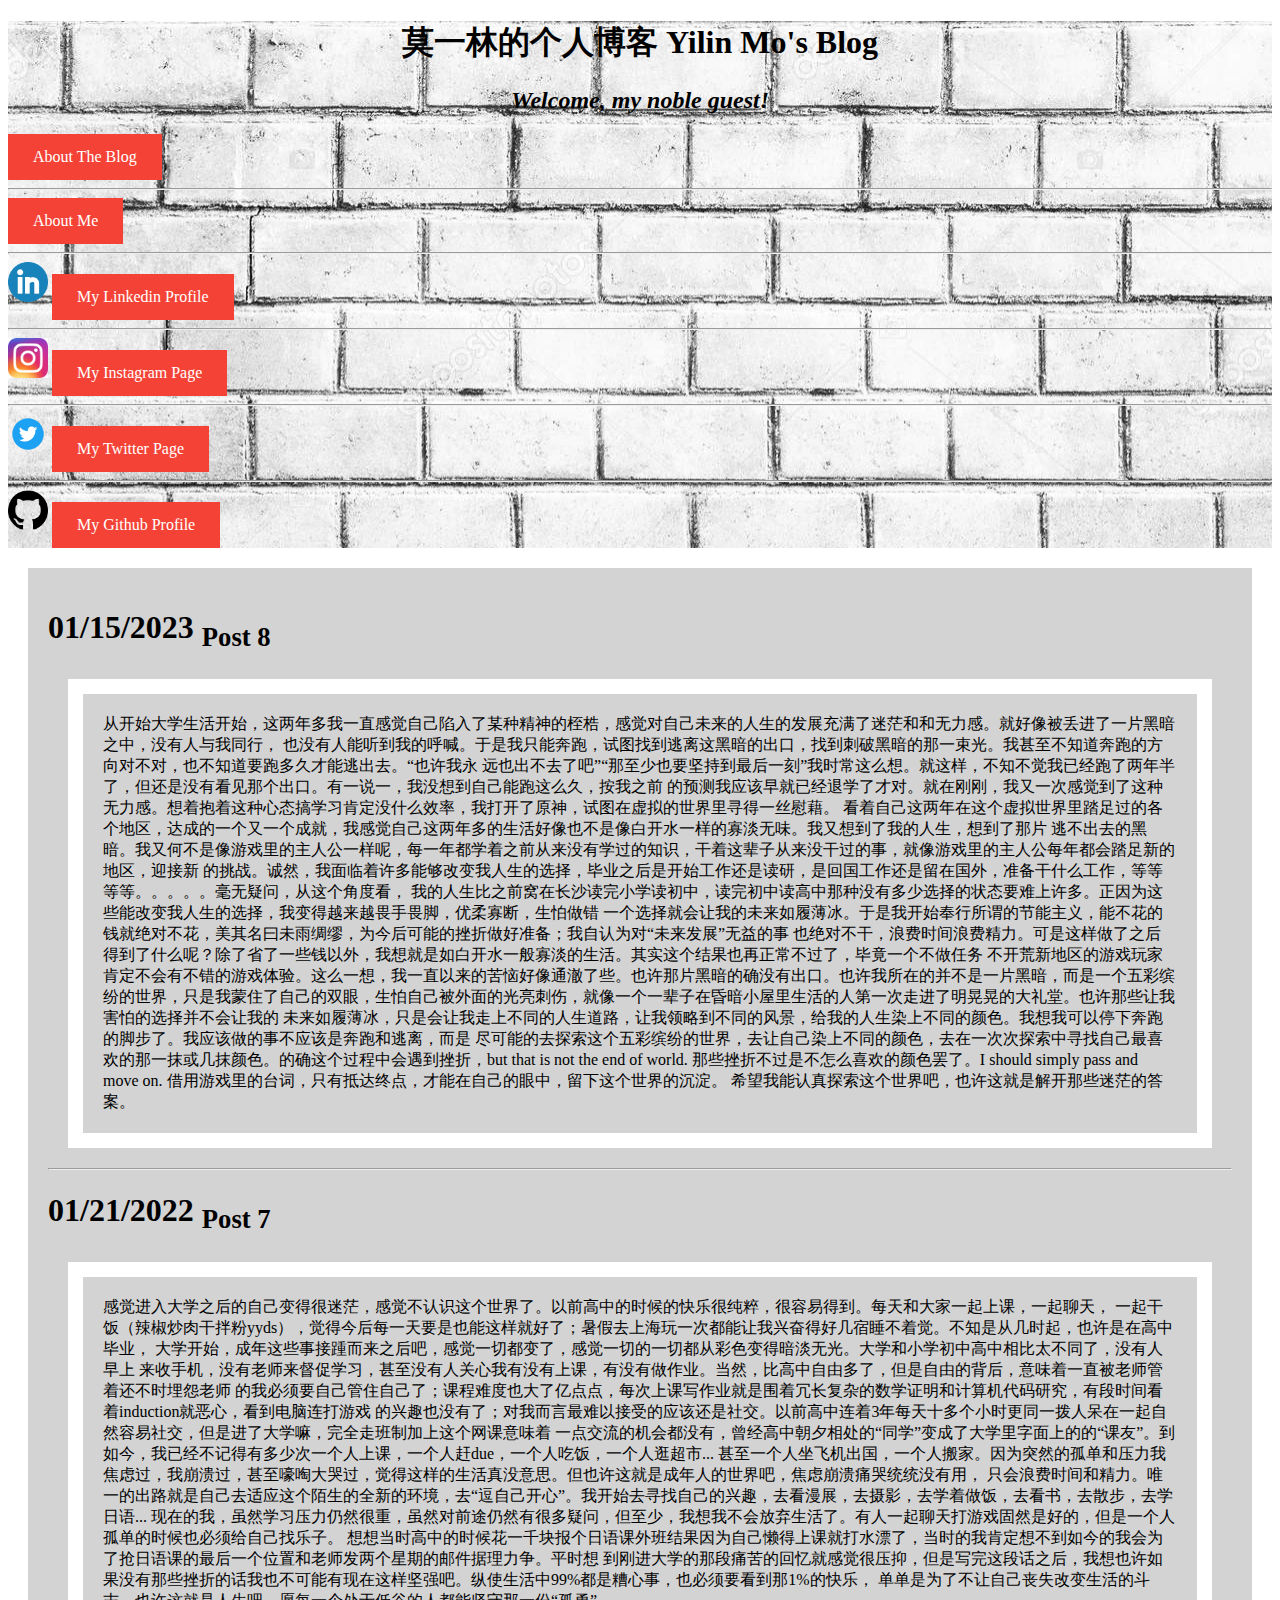
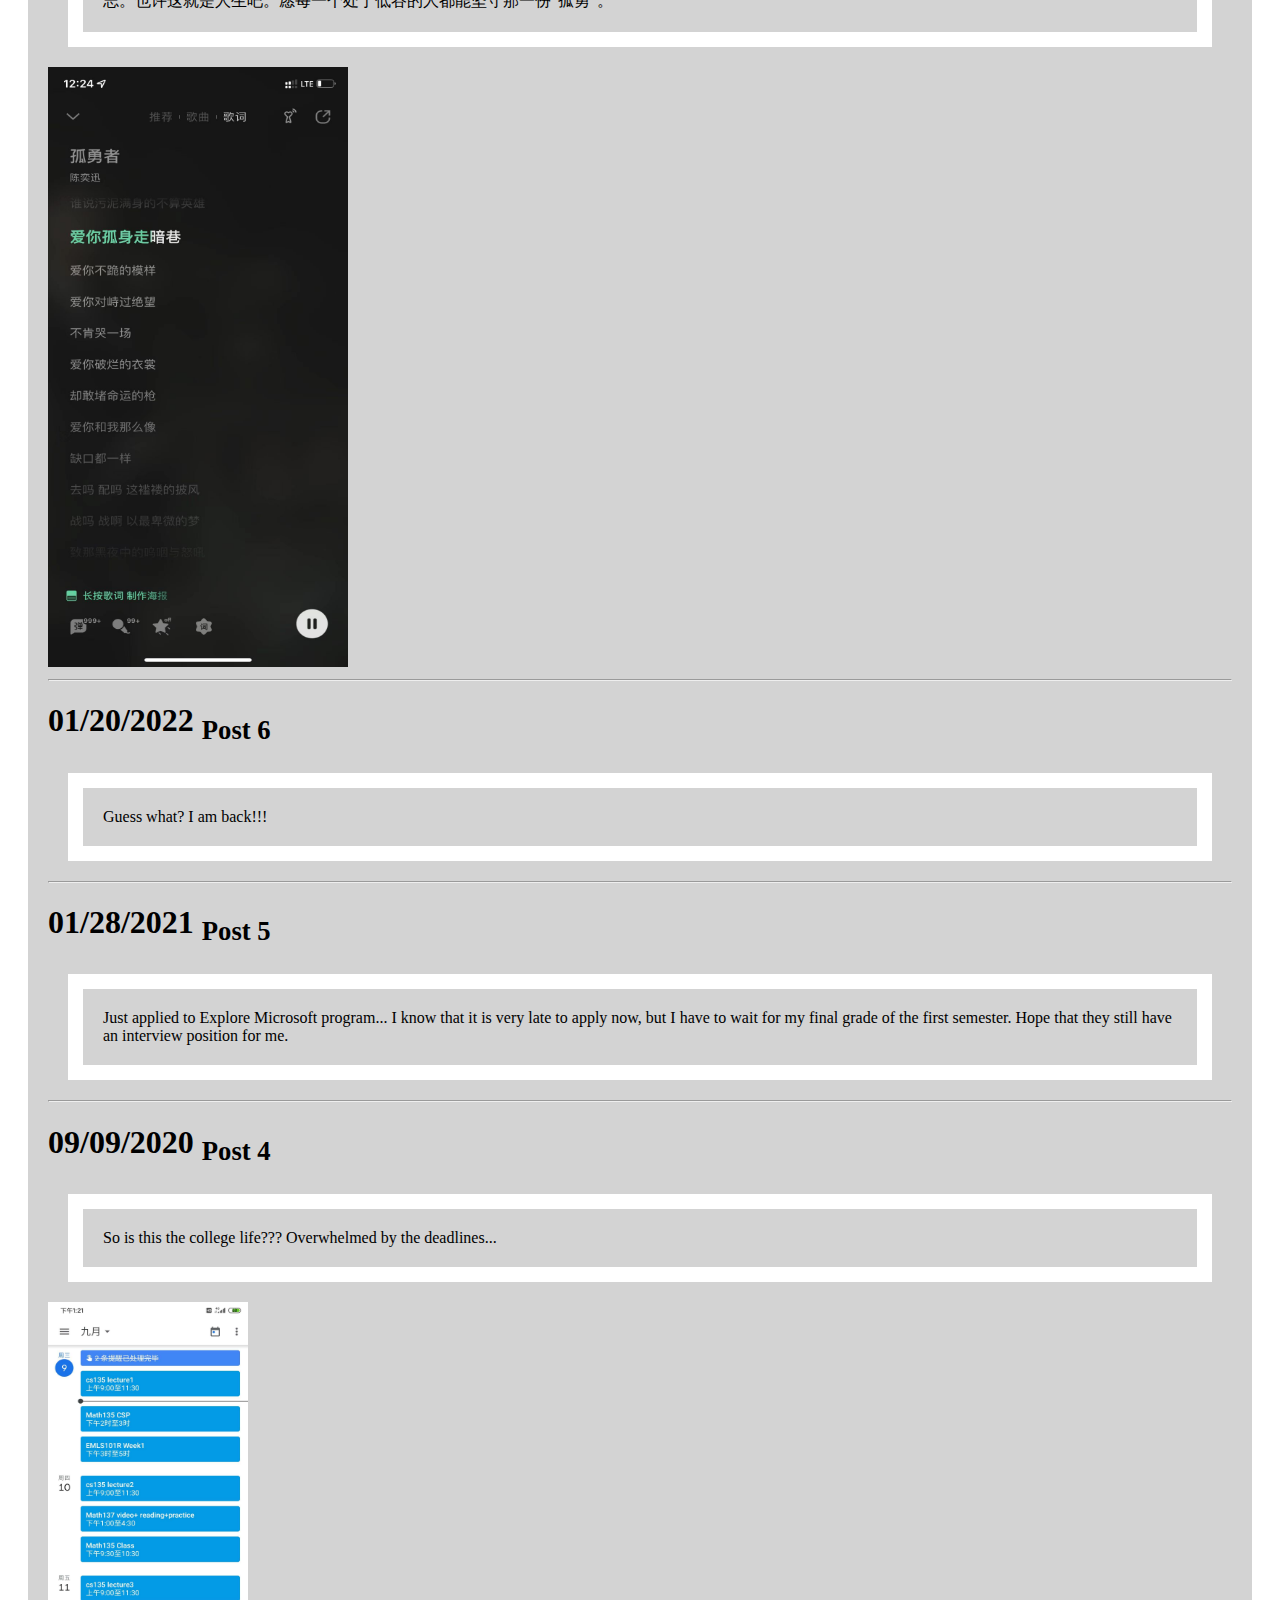
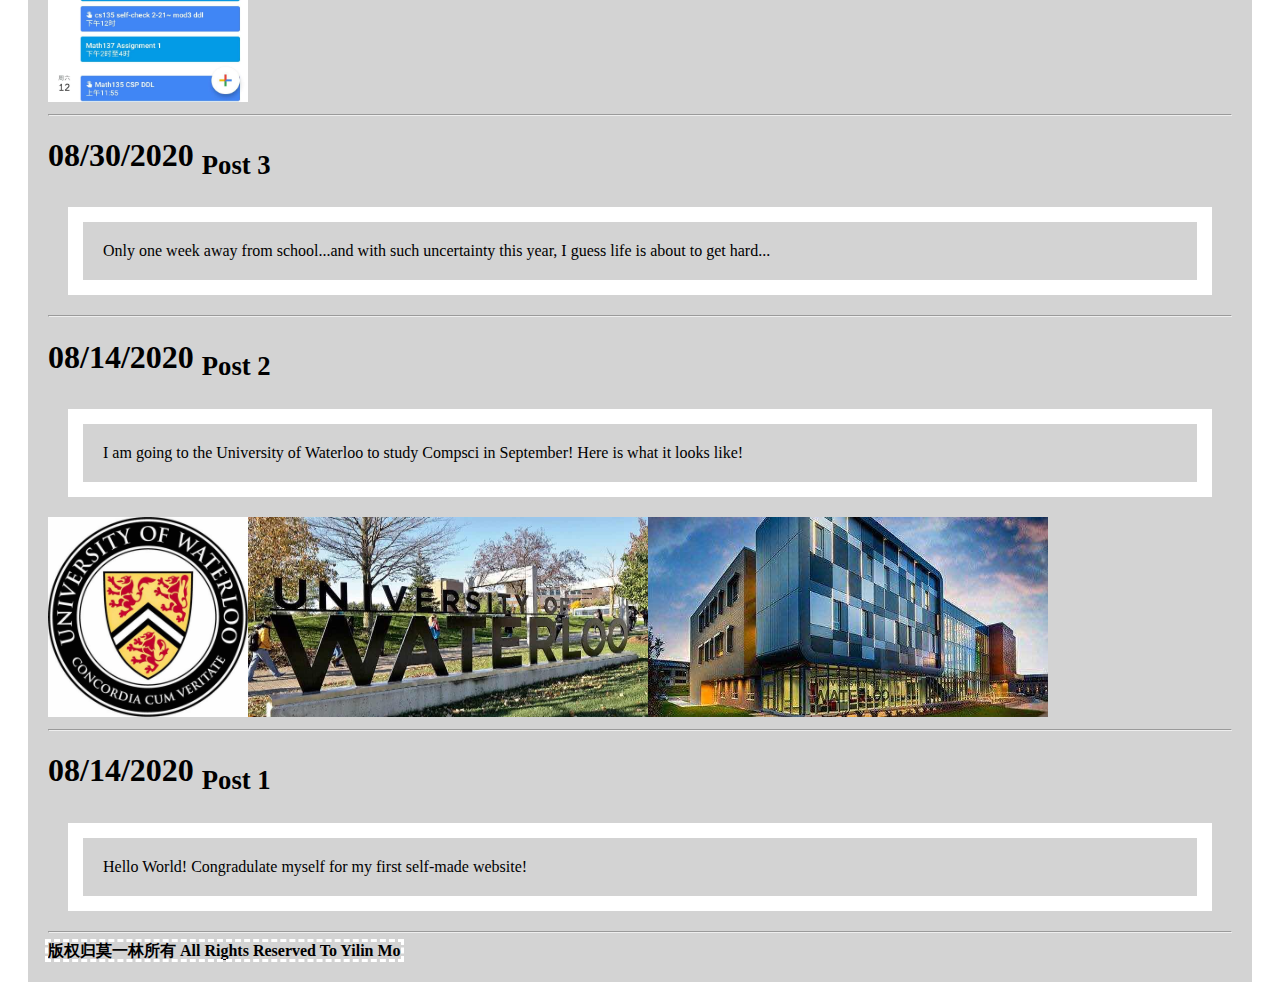
<file: index.html>
<!doctype html>
<html>
<head>
<link rel="stylesheet" href="indexx.css">
<title>莫一林的个人博客</title>
<link href="logo.ico" rel="shortcut icon"  type="image/x-icon" />


<meta charset="utf-8">
</head>
  
<body> 
<header> 
  
<h1 align="Center"> 莫一林的个人博客  Yilin Mo's Blog </h1>
<h2 align="Center"> <i>Welcome, my noble guest!</i> </h2>
     
<li><a class = "web" href="about_web.html" target="_blank">About The Blog</a></li>
<hr/>

<li><a class = "me" href="about_me.html" target="_blank">About Me </a></li>
<hr/>

<li><img src="linkedin.jpg" width="40" height="40"/>
  <a class = "linkedin" href="https://www.linkedin.com/in/yilin-mo-427509172/" target="_blank">My Linkedin Profile </a></li>
  <hr/>
  
<li><img src="instagram.jpg" width="40" height="40"/>
  <a class = "instagram" href="https://www.instagram.com/_epiphany_1021/" target="_blank">My Instagram Page </a></li>
  <hr/>
  
<li><img src="twitter.jpg" width="40" height="40"/>
  <a class = "twitter" href="https://mobile.twitter.com/Michael_Moyilin" target="_blank">My Twitter Page </a></li>
  <hr/>
  
<li><img src="github.jpg" width="40" height="40"/>
  <a class = "github" href="https://github.com/moyilin-michael" target="_blank">My Github Profile </a></li>
      
</header> 

<div id="content">
    <section>
        <h1>01/15/2023 <sub>Post 8<sub>  </h1>
         <p>从开始大学生活开始，这两年多我一直感觉自己陷入了某种精神的桎梏，感觉对自己未来的人生的发展充满了迷茫和和无力感。就好像被丢进了一片黑暗之中，没有人与我同行，
           也没有人能听到我的呼喊。于是我只能奔跑，试图找到逃离这黑暗的出口，找到刺破黑暗的那一束光。我甚至不知道奔跑的方向对不对，也不知道要跑多久才能逃出去。“也许我永
           远也出不去了吧”“那至少也要坚持到最后一刻”我时常这么想。就这样，不知不觉我已经跑了两年半了，但还是没有看见那个出口。有一说一，我没想到自己能跑这么久，按我之前
           的预测我应该早就已经退学了才对。就在刚刚，我又一次感觉到了这种无力感。想着抱着这种心态搞学习肯定没什么效率，我打开了原神，试图在虚拟的世界里寻得一丝慰藉。
           看着自己这两年在这个虚拟世界里踏足过的各个地区，达成的一个又一个成就，我感觉自己这两年多的生活好像也不是像白开水一样的寡淡无味。我又想到了我的人生，想到了那片
           逃不出去的黑暗。我又何不是像游戏里的主人公一样呢，每一年都学着之前从来没有学过的知识，干着这辈子从来没干过的事，就像游戏里的主人公每年都会踏足新的地区，迎接新
           的挑战。诚然，我面临着许多能够改变我人生的选择，毕业之后是开始工作还是读研，是回国工作还是留在国外，准备干什么工作，等等等等。。。。。毫无疑问，从这个角度看，
           我的人生比之前窝在长沙读完小学读初中，读完初中读高中那种没有多少选择的状态要难上许多。正因为这些能改变我人生的选择，我变得越来越畏手畏脚，优柔寡断，生怕做错
           一个选择就会让我的未来如履薄冰。于是我开始奉行所谓的节能主义，能不花的钱就绝对不花，美其名曰未雨绸缪，为今后可能的挫折做好准备；我自认为对“未来发展”无益的事
           也绝对不干，浪费时间浪费精力。可是这样做了之后得到了什么呢？除了省了一些钱以外，我想就是如白开水一般寡淡的生活。其实这个结果也再正常不过了，毕竟一个不做任务
           不开荒新地区的游戏玩家肯定不会有不错的游戏体验。这么一想，我一直以来的苦恼好像通澈了些。也许那片黑暗的确没有出口。也许我所在的并不是一片黑暗，而是一个五彩缤
           纷的世界，只是我蒙住了自己的双眼，生怕自己被外面的光亮刺伤，就像一个一辈子在昏暗小屋里生活的人第一次走进了明晃晃的大礼堂。也许那些让我害怕的选择并不会让我的
           未来如履薄冰，只是会让我走上不同的人生道路，让我领略到不同的风景，给我的人生染上不同的颜色。我想我可以停下奔跑的脚步了。我应该做的事不应该是奔跑和逃离，而是
           尽可能的去探索这个五彩缤纷的世界，去让自己染上不同的颜色，去在一次次探索中寻找自己最喜欢的那一抹或几抹颜色。的确这个过程中会遇到挫折，but that is not the 
           end of world. 那些挫折不过是不怎么喜欢的颜色罢了。I should simply pass and move on. 借用游戏里的台词，只有抵达终点，才能在自己的眼中，留下这个世界的沉淀。
           希望我能认真探索这个世界吧，也许这就是解开那些迷茫的答案。</p>
        <hr/>
      
        <h1>01/21/2022 <sub>Post 7<sub>  </h1>
         <p>感觉进入大学之后的自己变得很迷茫，感觉不认识这个世界了。以前高中的时候的快乐很纯粹，很容易得到。每天和大家一起上课，一起聊天，
           一起干饭（辣椒炒肉干拌粉yyds），觉得今后每一天要是也能这样就好了；暑假去上海玩一次都能让我兴奋得好几宿睡不着觉。不知是从几时起，也许是在高中毕业，
           大学开始，成年这些事接踵而来之后吧，感觉一切都变了，感觉一切的一切都从彩色变得暗淡无光。大学和小学初中高中相比太不同了，没有人早上
           来收手机，没有老师来督促学习，甚至没有人关心我有没有上课，有没有做作业。当然，比高中自由多了，但是自由的背后，意味着一直被老师管着还不时埋怨老师
           的我必须要自己管住自己了；课程难度也大了亿点点，每次上课写作业就是围着冗长复杂的数学证明和计算机代码研究，有段时间看着induction就恶心，看到电脑连打游戏
           的兴趣也没有了；对我而言最难以接受的应该还是社交。以前高中连着3年每天十多个小时更同一拨人呆在一起自然容易社交，但是进了大学嘛，完全走班制加上这个网课意味着
           一点交流的机会都没有，曾经高中朝夕相处的“同学”变成了大学里字面上的的“课友”。到如今，我已经不记得有多少次一个人上课，一个人赶due，一个人吃饭，一个人逛超市...
           甚至一个人坐飞机出国，一个人搬家。因为突然的孤单和压力我焦虑过，我崩溃过，甚至嚎啕大哭过，觉得这样的生活真没意思。但也许这就是成年人的世界吧，焦虑崩溃痛哭统统没有用，
           只会浪费时间和精力。唯一的出路就是自己去适应这个陌生的全新的环境，去“逗自己开心”。我开始去寻找自己的兴趣，去看漫展，去摄影，去学着做饭，去看书，去散步，去学日语... 
           现在的我，虽然学习压力仍然很重，虽然对前途仍然有很多疑问，但至少，我想我不会放弃生活了。有人一起聊天打游戏固然是好的，但是一个人孤单的时候也必须给自己找乐子。
           想想当时高中的时候花一千块报个日语课外班结果因为自己懒得上课就打水漂了，当时的我肯定想不到如今的我会为了抢日语课的最后一个位置和老师发两个星期的邮件据理力争。平时想
           到刚进大学的那段痛苦的回忆就感觉很压抑，但是写完这段话之后，我想也许如果没有那些挫折的话我也不可能有现在这样坚强吧。纵使生活中99%都是糟心事，也必须要看到那1%的快乐，
           单单是为了不让自己丧失改变生活的斗志。也许这就是人生吧。愿每一个处于低谷的人都能坚守那一份“孤勇”。</p>
        <img src="220121p1.jpg" width="300" height="600"/>
        <hr/>
      
        <h1>01/20/2022 <sub>Post 6<sub>  </h1>
        <p>Guess what? I am back!!!
        </p>
        <hr/>
        
        <h1>01/28/2021 <sub>Post 5<sub>  </h1>
        <p>Just applied to Explore Microsoft program... I know that it is very late to apply now, but I have to wait for my final grade of the first semester. Hope that they still have an interview position for me.
        </p>
        <hr/>
        
        <h1>09/09/2020 <sub>Post 4<sub>  </h1>
         <p>So is this the college life??? Overwhelmed by the deadlines...</p>
        <img src="200909p1.jpg" width="200" height="400"/>
        <hr/>
        
        <h1>08/30/2020 <sub>Post 3<sub>  </h1>
         <p>Only one week away from school...and with such uncertainty this year, I guess life is about to get hard...
        </p>
        <hr/>
        
        <h1>08/14/2020 <sub>Post 2<sub>  </h1>
         <p>I am going to the University of Waterloo to study Compsci in September! Here is what it looks like!</p>
        <img src="200814p1.jpg" width="200" height="200"/><img src="200814p2.jpg" width="400" height="200"/><img src="200814p3.jpg" width="400" height="200"/>
        <hr/>
        
        <h1>08/14/2020 <sub>Post 1<sub>  </h1>
         <p>Hello World! Congradulate myself for my first self-made website!
        </p>
        <hr/>
        
    <section>


    





<footer>
        <b>版权归莫一林所有  All Rights Reserved To Yilin Mo</b>
     
  
</footer>


</body>


</html>
</file>
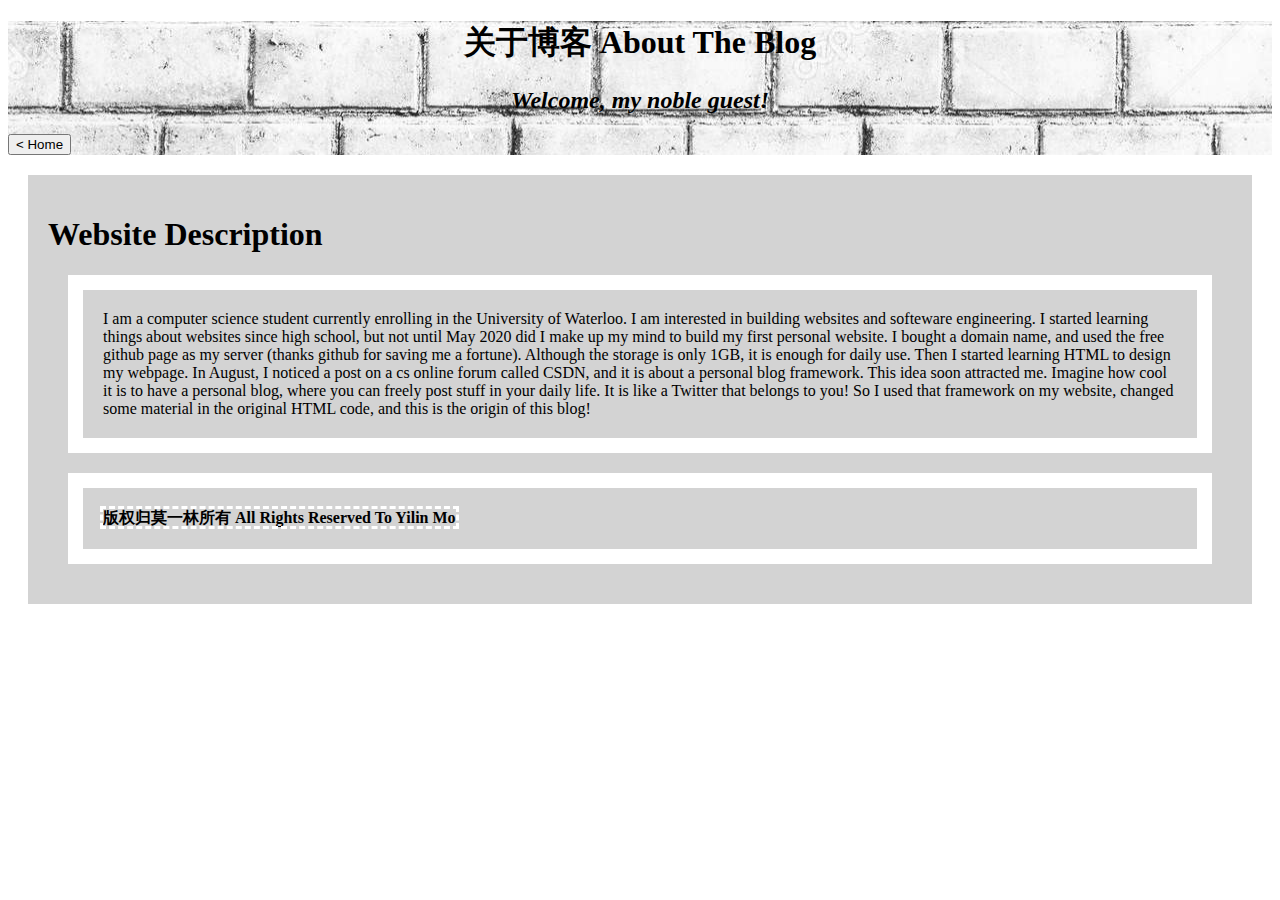
<file: about_web.html>
<!doctype html>
<html>
<head>
<link rel="stylesheet" href="about_blog.css">
<title>关于博客 About The Blog</title>
<link href="logo.ico" rel="shortcut icon"  type="image/x-icon" />


<meta charset="utf-8">
</head>
  
<body> 
<header> 
  
<h1 align="Center"> 关于博客 About The Blog </h1>
<h2 align="Center"> <i>Welcome, my noble guest!</i> </h2>
     
<button onclick="document.location='index.html'">< Home</button>
      
</header> 
<div>
<h1>Website Description</h1>
<p class = "web_description"> 
I am a computer science student currently enrolling in the University of Waterloo. I am interested in building websites and softeware engineering. I started learning things about 
websites since high school, but not until May 2020 did I make up my mind to build my first personal website. I bought a domain name, and used the free github page as my server
(thanks github for saving me a fortune). Although the storage is only 1GB, it is enough for daily use. Then I started learning HTML to design my webpage. In August, I noticed a 
post on a cs online forum called CSDN, and it is about a personal blog framework. This idea soon attracted me. Imagine how cool it is to have a personal blog, where you can freely
post stuff in your daily life. It is like a Twitter that belongs to you! So I used that framework on my website, changed some material in the original HTML code, and this is the origin 
of this blog! </p>


    





<footer>
        <p><b class = "footer">版权归莫一林所有  All Rights Reserved To Yilin Mo</b></p>
     
  
</footer>
</div>

</body>


</html>
</file>
<file: indexx.css>
header{
background-image: url('background_pic.jpg');
}
div{
background-color: lightgrey;
padding: 20px;
margin: 20px;
}
a:link, a:visited {
  background-color: #f44336;
  color: white;
  padding: 14px 25px;
  text-align: center;
  text-decoration: none;
  display: inline-block;
}

a:hover, a:active {
  background-color: red;
}
p{
border: 15px solid white;
  padding: 20px;
  margin: 20px;
}
b{
outline-color: white;
outline-style: dashed;
}
</file>
<file: about_blog.css>
header{
background-image: url('background_pic.jpg');
}
div{
background-color: lightgrey;
padding: 20px;
margin: 20px;
}
p{
border: 15px solid white;
  padding: 20px;
  margin: 20px;
}
b{
outline-color: white;
outline-style: dashed;
}
</file>
